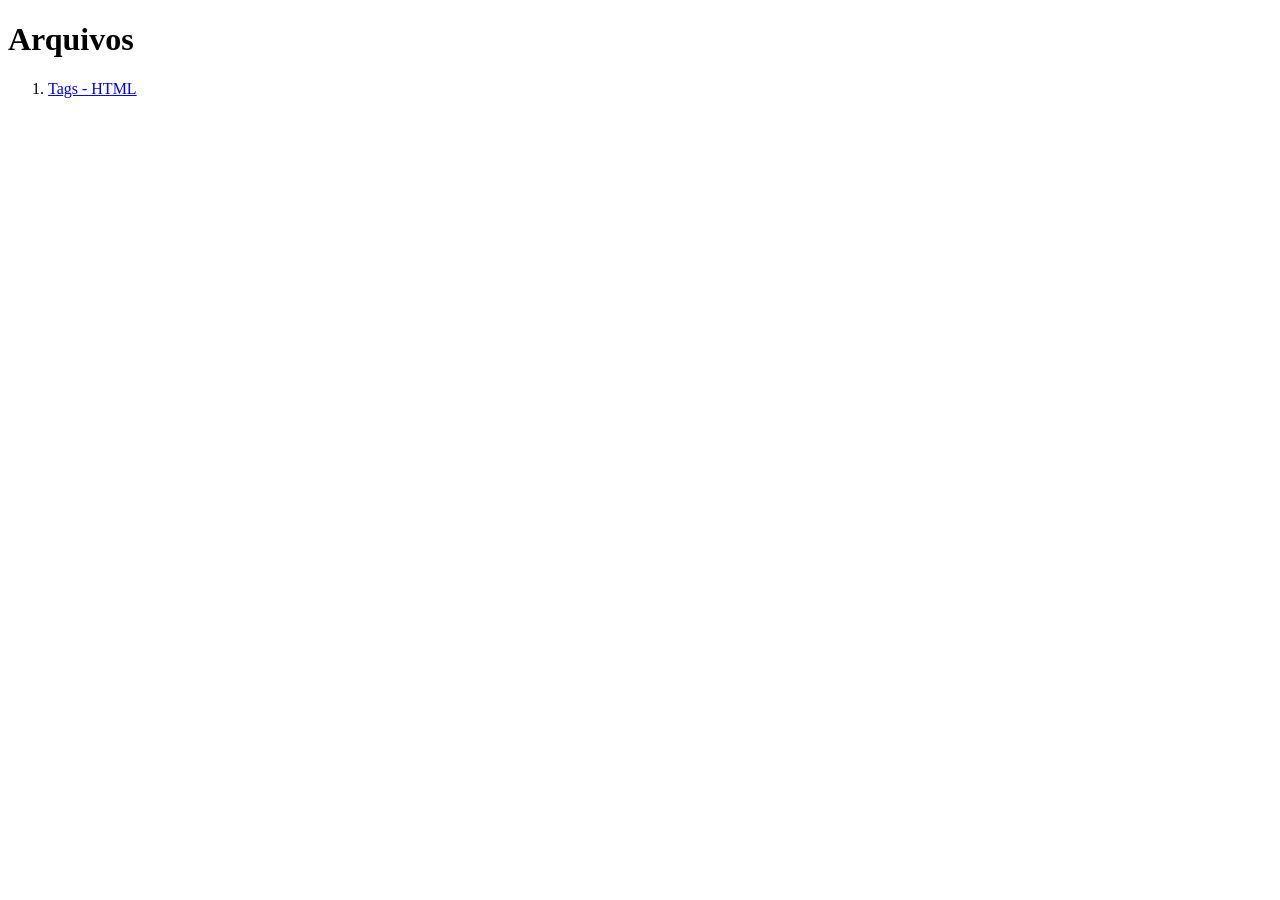
<file: aula01/index.html>
<!DOCTYPE html>
<html lang="pt-BR">
<head>
    <meta charset="UTF-8">
    <meta name="viewport" content="width=device-width, initial-scale=1.0">
    <title>Aula 01 - HTML</title>
</head>
<body>
    <h1>Arquivos</h1>
    <!-- Lista ordenada -->
    <ol>
        <li>
            <a href="./tags.html">Tags - HTML</a>
        </li>
    </ol>
    
</body>
</html>
</file>
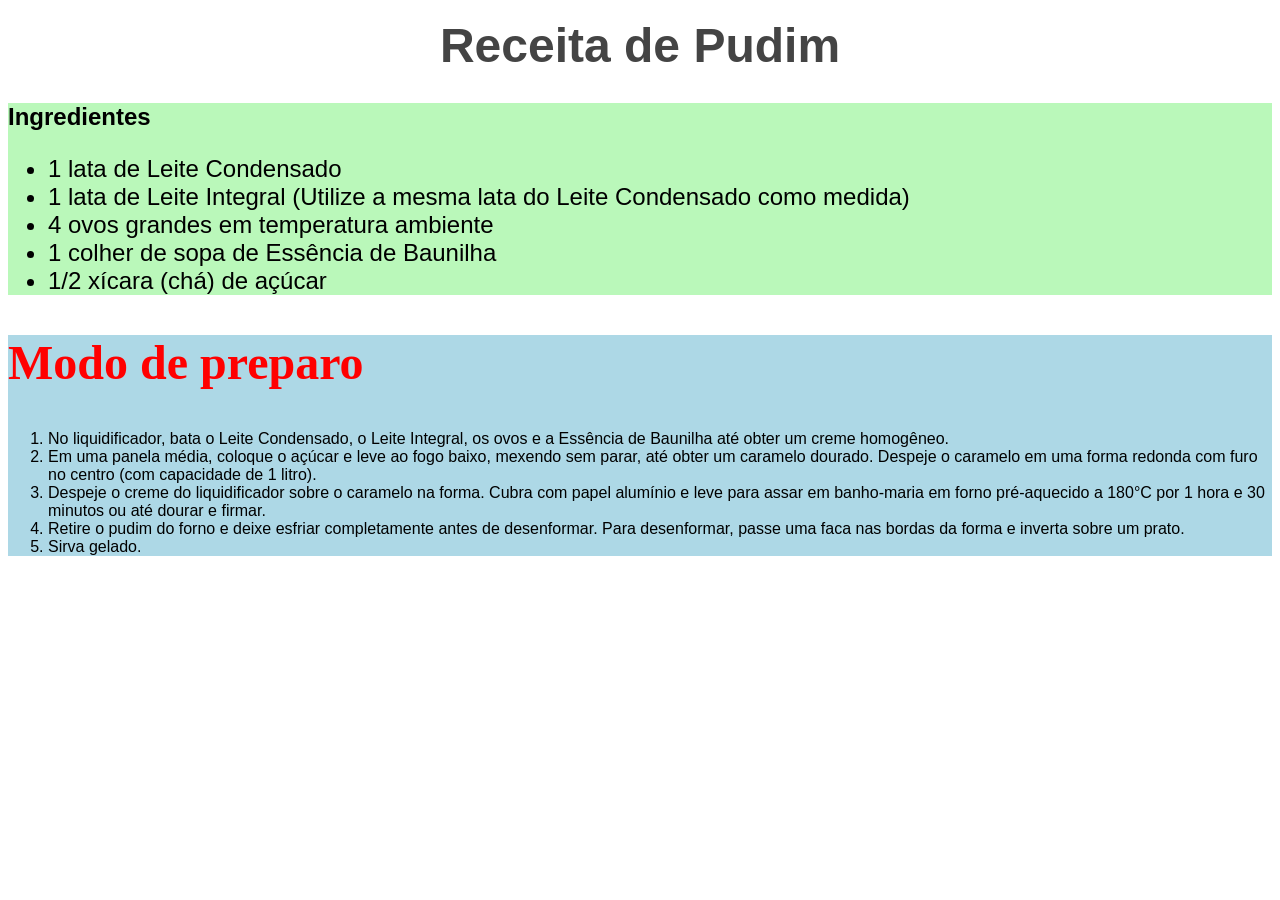
<file: aula02/index.html>
<!DOCTYPE html>
<html lang="pt-BR">
<head>
    <meta charset="UTF-8">
    <meta name="viewport" content="width=device-width, initial-scale=1.0">
    <title>Aula 02 - HTML</title>
</head>
<body>
  <h1 style="color: #444; font-size: 3rem; text-align: center; font-family: sans-serif; font-weight: bold; margin: 0; padding: 10px;">Receita de Pudim</h1>

  <section style="background-color: rgba(156, 245, 156, 0.699); font-family: sans-serif; font-size: 24px;">
    <h2 style="font-size: 24px;">Ingredientes</h2>
    <ul>
        <li>1 lata de Leite Condensado</li>
        <li>1 lata de Leite Integral (Utilize a mesma lata do Leite Condensado como medida)</li>
        <li>4 ovos grandes em temperatura ambiente</li>
        <li>1 colher de sopa de Essência de Baunilha</li>
        <li>1/2 xícara (chá) de açúcar</li>
    </ul>
  </section>

<section style="background-color: lightblue;">
    <h2 style="font-size: 48px; color: red;">Modo de preparo</h2>
    <ol style="font-family: sans-serif;">
        <li>No liquidificador, bata o Leite Condensado, o Leite Integral, os ovos e a Essência de Baunilha até obter um creme homogêneo.</li>
        <li>Em uma panela média, coloque o açúcar e leve ao fogo baixo, mexendo sem parar, até obter um caramelo dourado. Despeje o caramelo em uma forma redonda com furo no centro (com capacidade de 1 litro).</li>
        <li>Despeje o creme do liquidificador sobre o caramelo na forma. Cubra com papel alumínio e leve para assar em banho-maria em forno pré-aquecido a 180°C por 1 hora e 30 minutos ou até dourar e firmar.</li>
        <li>Retire o pudim do forno e deixe esfriar completamente antes de desenformar. Para desenformar, passe uma faca nas bordas da forma e inverta sobre um prato.</li>
        <li>Sirva gelado.</li>
    </ol>
</section>

</body>
</html>
</file>
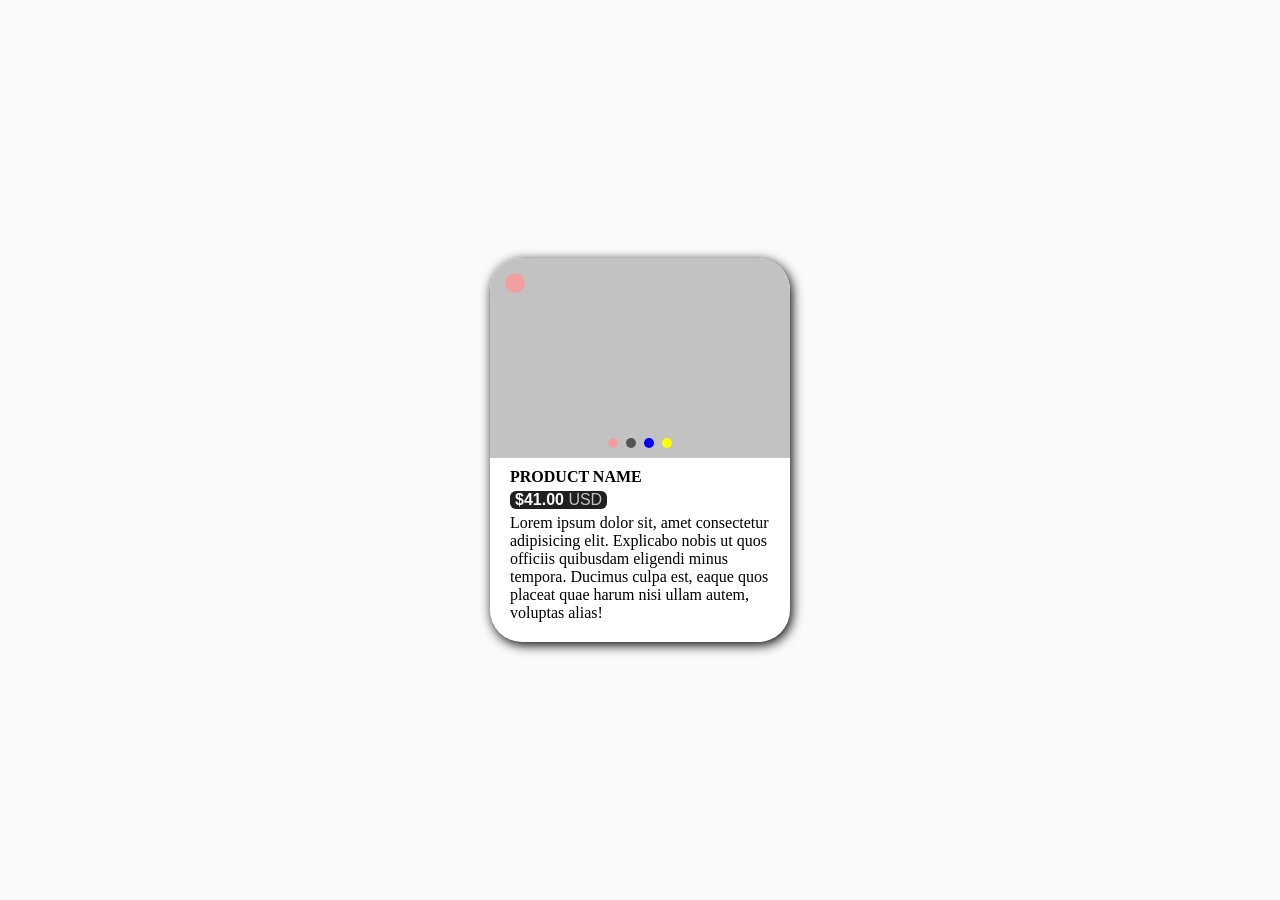
<file: aula05/index.html>
<!DOCTYPE html>
<html lang="en">
<head>
    <meta charset="UTF-8">
    <meta name="viewport" content="width=device-width, initial-scale=1.0">
    <title>HTML & CSS - Criando um card de produto</title>
    <link rel="stylesheet" href="style.css">
</head>
<body>
    <main>
        <div class="card">
            <div id="moldura-foto">
                <div id="foto"></div>
                <div id="cores-disponiveis">
                    <div class="circle red"></div>
                    <div class="circle green"></div>
                    <div class="circle blue"></div>
                    <div class="circle yellow"></div>
                </div>
                <div id="curtir" class="red"></div>
            </div>
            <div id="informacoes">
                <h2 id="titulo-produto">PRODUCT NAME</h2>
                <div id="box-preco-produto">
                    <h3 id="valor-produto">$41.00 <span id="moeda">USD</span></h3>
                </div>
                <p>Lorem ipsum dolor sit, amet consectetur adipisicing elit. Explicabo nobis ut quos officiis quibusdam eligendi minus tempora. Ducimus culpa est, eaque quos placeat quae harum nisi ullam autem, voluptas alias!</p>
            </div>

        </div>
    </main>
</body>
</html>
</file>
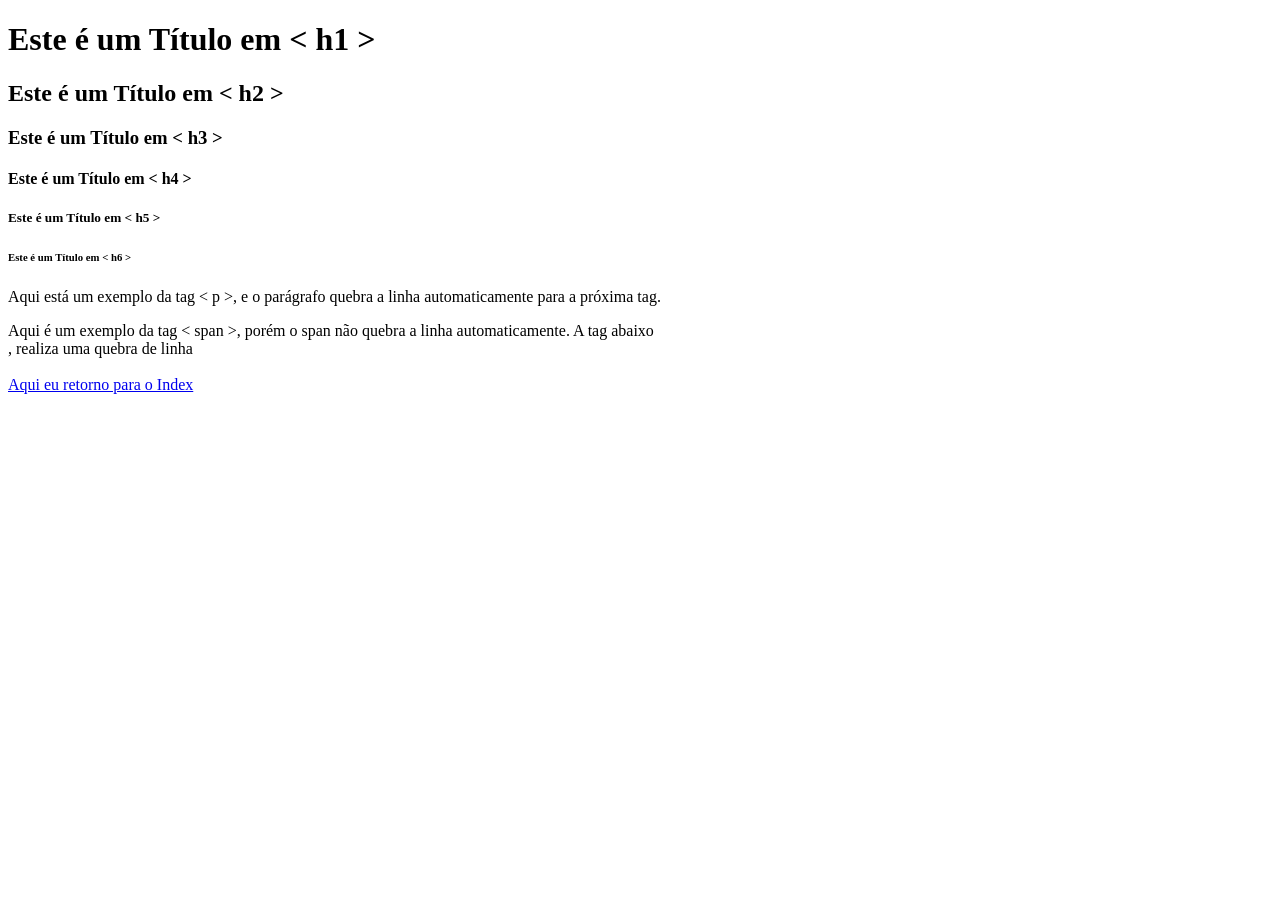
<file: aula01/tags.html>
<!DOCTYPE html>
<html lang="pt-BR">
<head>
    <meta charset="UTF-8">
    <meta name="viewport" content="width=device-width, initial-scale=1.0">
    <title>Tags HTML</title>
</head>
<body>
    <h1>Este é um Título em < h1 ></h1>
    <h2>Este é um Título em < h2 ></h2>
    <h3>Este é um Título em < h3 ></h3>
    <h4>Este é um Título em < h4 ></h4>
    <h5>Este é um Título em < h5 ></h5>
    <h6>Este é um Título em < h6 ></h6>
    <p>Aqui está um exemplo da tag < p >, e o parágrafo quebra a linha automaticamente para a próxima tag.</p>
    <span>Aqui é um exemplo da tag < span >, porém o span não quebra a linha automaticamente. </span>
    A tag abaixo <br>, realiza uma quebra de linha
    <br><br>

    <a href="./index.html">Aqui eu retorno para o Index</a>
</body>
</html>
</file>
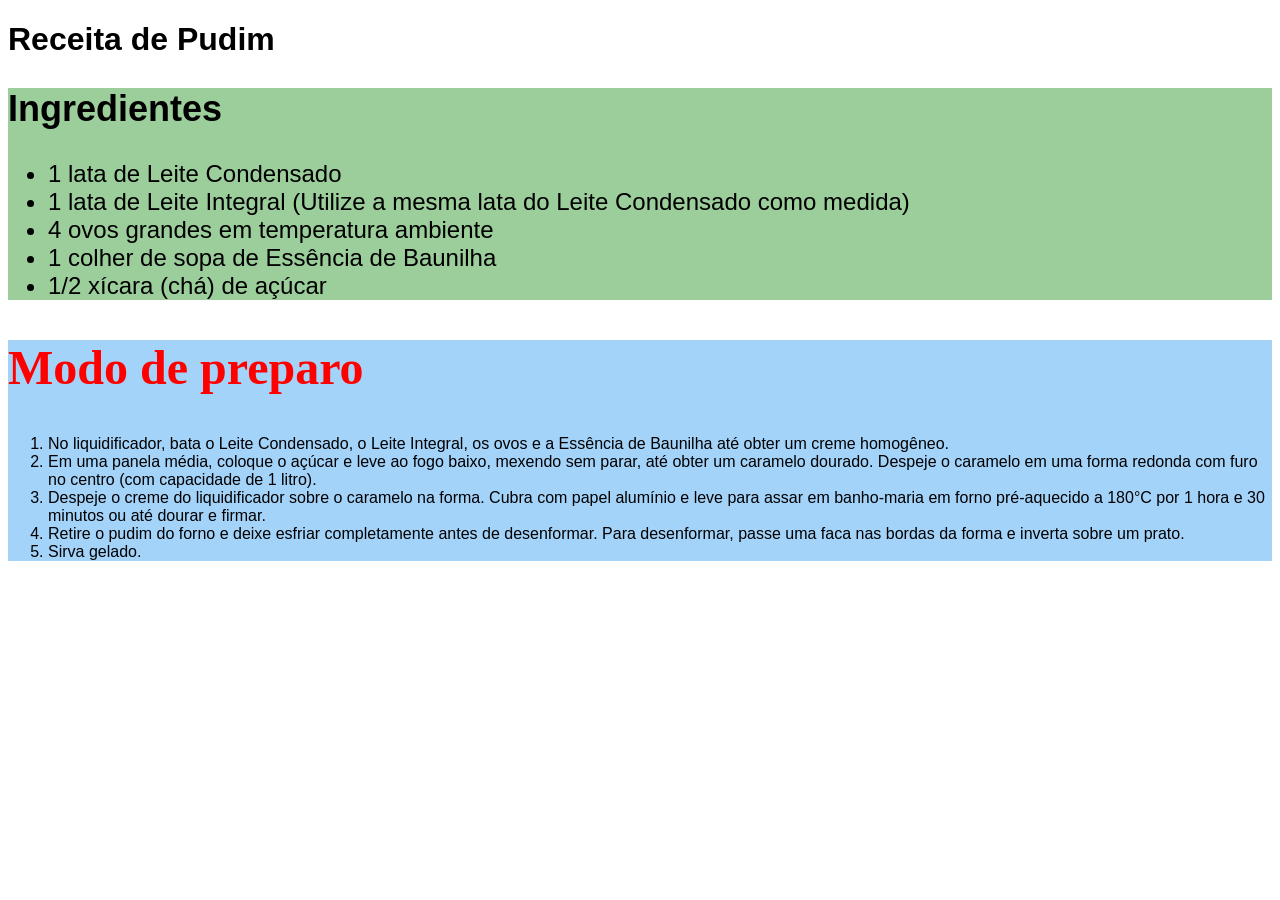
<file: aula02/index-com-css-externo.html>
<!DOCTYPE html>
<html lang="pt-BR">
<head>
    <meta charset="UTF-8">
    <meta name="viewport" content="width=device-width, initial-scale=1.0">
    <title>Aula 02 - HTML</title>
    <link rel="stylesheet" href="style.css">
</head>
<body class="sans-serif">
  <h1>Receita de Pudim</h1>

  <section id="ingredientes">
    <h2>Ingredientes</h2>
    <ul>
        <li>1 lata de Leite Condensado</li>
        <li>1 lata de Leite Integral (Utilize a mesma lata do Leite Condensado como medida)</li>
        <li>4 ovos grandes em temperatura ambiente</li>
        <li>1 colher de sopa de Essência de Baunilha</li>
        <li>1/2 xícara (chá) de açúcar</li>
    </ul>
  </section>

<section id="modo-de-preparo">
    <h2>Modo de preparo</h2>
    <ol>
        <li>No liquidificador, bata o Leite Condensado, o Leite Integral, os ovos e a Essência de Baunilha até obter um creme homogêneo.</li>
        <li>Em uma panela média, coloque o açúcar e leve ao fogo baixo, mexendo sem parar, até obter um caramelo dourado. Despeje o caramelo em uma forma redonda com furo no centro (com capacidade de 1 litro).</li>
        <li>Despeje o creme do liquidificador sobre o caramelo na forma. Cubra com papel alumínio e leve para assar em banho-maria em forno pré-aquecido a 180°C por 1 hora e 30 minutos ou até dourar e firmar.</li>
        <li>Retire o pudim do forno e deixe esfriar completamente antes de desenformar. Para desenformar, passe uma faca nas bordas da forma e inverta sobre um prato.</li>
        <li>Sirva gelado.</li>
    </ol>
</section>

</body>
</html>
</file>
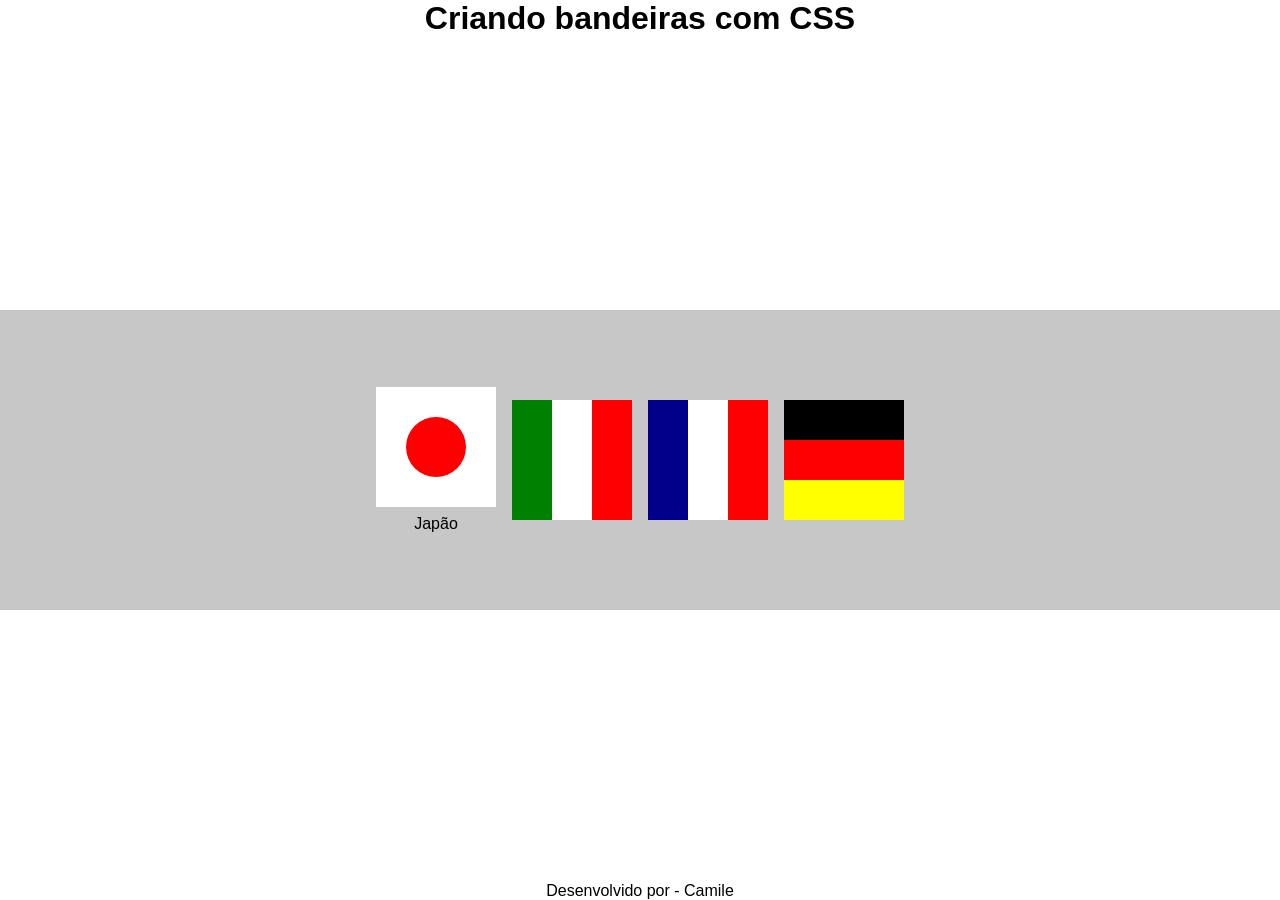
<file: aula03/flags-otimizado.html>
<!DOCTYPE html>
<html lang="pt-br">

<head>
    <meta charset="UTF-8">
    <meta name="viewport" content="width=device-width, initial-scale=1.0">
    <title>Flags</title>
    <link rel="stylesheet" href="style-flags-otimizado.css">
</head>

<body>
    <header>
        <h1>Criando bandeiras com CSS</h1>
    </header>
    <main>
        <div id="flags">
            <div class="envolve-flag">
            <div class="flag bg-color-white">
                <div class="circle bg-color-red"></div>
            </div>
            <p>Japão</p>
            </div>
            <div class="flag">
                <div  class="bar-vertical bg-color-green"></div>
                <div  class="bar-vertical bg-color-white"></div>
                <div class="bar-vertical bg-color-red"></div>
            </div>
            <div class="flag">
                <div class="bar-vertical bg-color-blue"></div>
                <div class="bar-vertical bg-color-white"></div>
                <div class="bar-vertical bg-color-red"></div>
            </div>
            <div class="flag flag-horizontal">
                <div class="bar-horizontal bg-color-black"></div>
                <div class="bar-horizontal bg-color-red"></div>
                <div class="bar-horizontal bg-color-yellow"></div>
            </div>
        </div>
    </main>
    <footer>
        <p>Desenvolvido por - Camile</p>
    </footer>
</body>

</html>
</file>
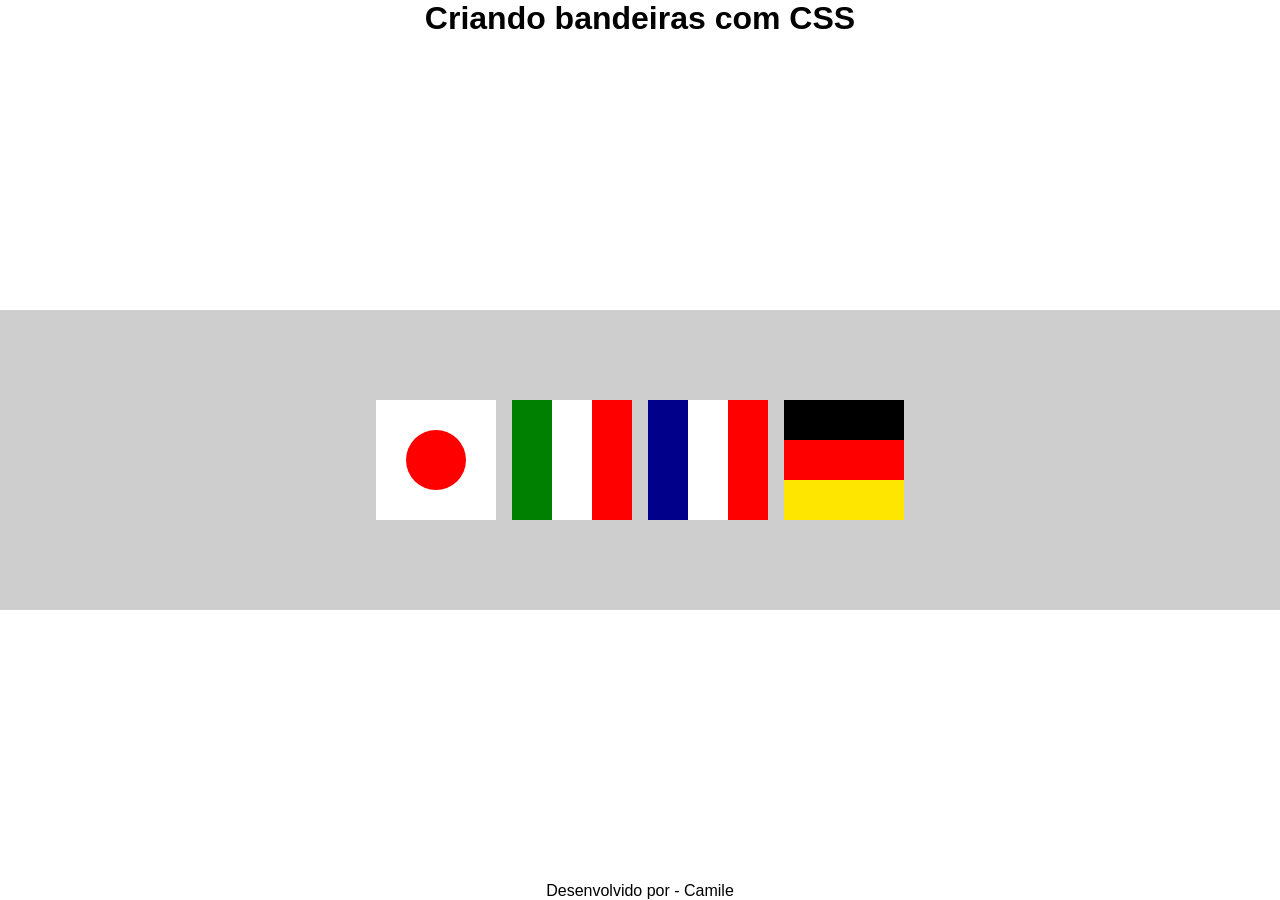
<file: aula03/flags.html>
<!DOCTYPE html>
<html lang="pt-br">

<head>
    <meta charset="UTF-8">
    <meta name="viewport" content="width=device-width, initial-scale=1.0">
    <title>Flags</title>
    <link rel="stylesheet" href="style-flags.css">
</head>

<body>
    <header>
        <h1>Criando bandeiras com CSS</h1>
    </header>
    <main>
        <div id="flags">
            <div class="flag bg-white">
                <div id="japan"></div>
            </div>
            <div class="flag">
                <div id="bar-green"></div>
                <div id="bar-white"></div>
                <div id="bar-red"></div>
            </div>
            <div class="flag">
                <div id="bar-blue"></div>
                <div id="bar-white"></div>
                <div id="bar-red"></div>
            </div>
            <div class="flag-horizontal">
                <div id="bar-black-horizontal"></div>
                <div id="bar-red-horizontal"></div>
                <div id="bar-yellow-horizontal"></div>
            </div>
        </div>
    </main>
    <footer>
        <p>Desenvolvido por - Camile</p>
    </footer>
</body>

</html>
</file>
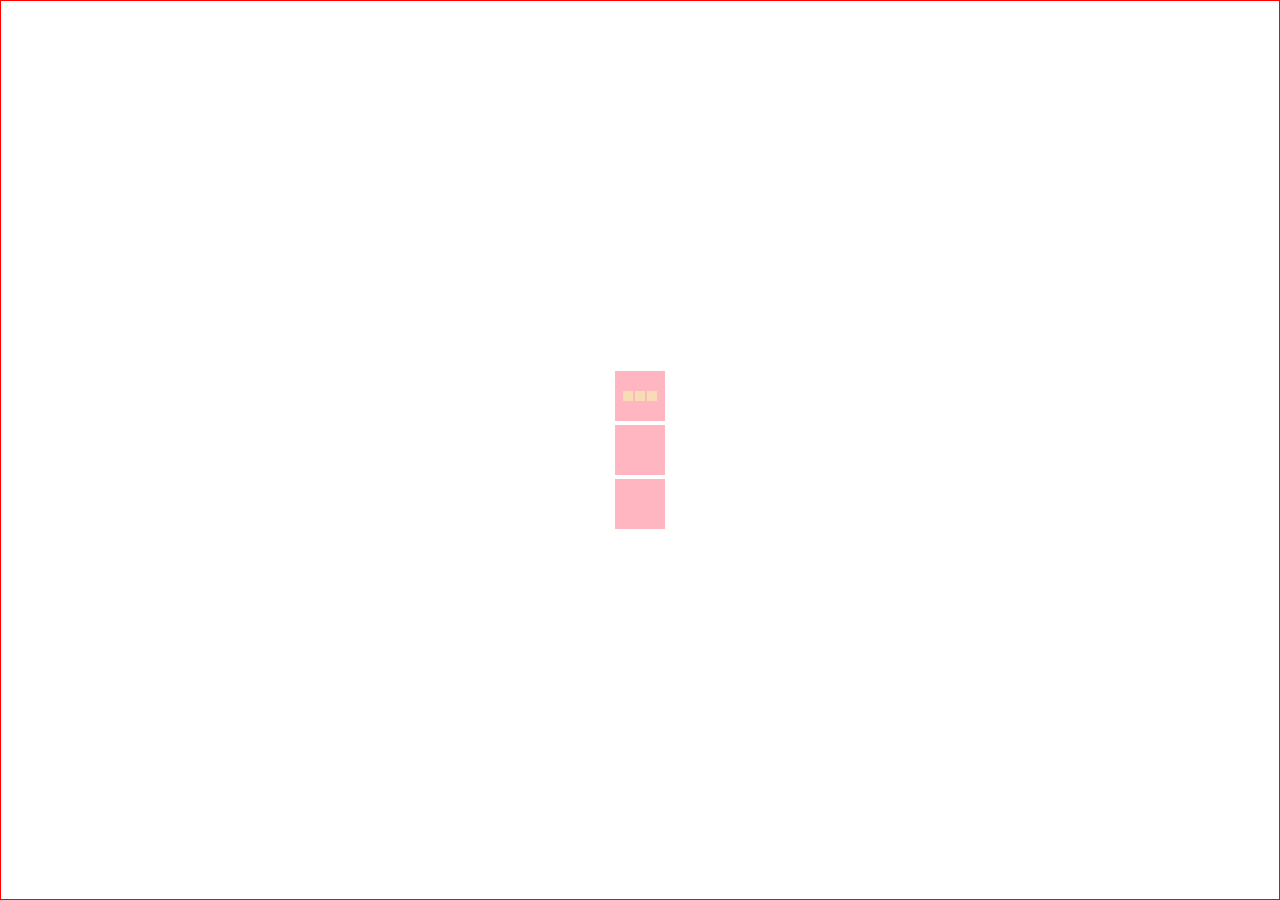
<file: aula04/index-flex.html>
<!DOCTYPE html>
<html lang="pt-BR">
<head>
    <meta charset="UTF-8">
    <meta name="viewport" content="width=device-width, initial-scale=1.0">
    <title>Aula04 - HTML Display flex</title>
    <link rel="stylesheet" href="style-flex.css">
</head>
<body>
    <div class="container">
        <!-- Largura e altura total da pagina visivel-->
         <!-- Vai ser display flex, com coluna -->
          <div class="box">
            <div class="littlebox"></div>
            <div class="littlebox"></div>
            <div class="littlebox"></div>
          </div>
          <div class="box"></div>
          <div class="box"></div>
    </div>
</body>
</html>
</file>
<file: aula05/style.css>
* {
    margin: 0;
    padding: 0;
    box-sizing: border-box;
}

h1, h2, h3 {
    font-size: 16px;
}

body {
    background-color: #fafafa;
}

main {
    width: 100%;
    height: 100vh;
    display: flex;
    align-items: center;
    justify-content: center;
    padding: 40px;
    gap: 12px;
    flex-wrap: wrap;
}

.card {
    display: flex;
    flex-direction: column;
    align-items: start;
    justify-content: start;
    gap: 10px;
    /* border: 1px solid red; */
    max-width: 300px;
    border-radius: 32px;
    overflow: hidden;
    /* height: 100%; */
    background-color: white;
    box-shadow: 2px 3px 12px rgba(0,0,0);
}

#moldura-foto {
    width: 100%;
    /* height: 100%; */
    position: relative;
    display: flex;
    justify-content: center;
    align-items: flex-end;
}

#cores-disponiveis {
    display: flex;
    gap: 8px;
    position: absolute;
    bottom: 10px;
}

.red {
    background-color: rgb(241, 159, 159);
}

.green {
    background-color: rgb(80, 85, 80);
}

.blue {
    background-color: blue;
}

.yellow {
    background-color: yellow;
}

.circle {
    width: 10px;
    height: 10px;
    border-radius: 50%;
}

#curtir {
    width: 20px;
    height: 20px;
    position: absolute;
    top: 15px;
    left: 15px;
    border-radius: 50%;
}

#foto {
    width: 100%;
    height: 200px;
    background-color: #c2c2c2;
}

#informacoes {
    padding-left: 20px;
    padding-right: 20px;
    padding-bottom: 20px;
}

#box-preco-produto {
    background-color: #202020;
    color: #fafafa;
    font-weight: bold;
    font-family: sans-serif;
    padding-left: 5px;
    display: inline-block;
    padding-right: 5px;
    border-radius: 6px;
    margin-top: 5px;
    margin-bottom: 5px;
}

#moeda {
    font-weight: 300;
    color: #c2c2c2;
}
</file>
<file: aula02/style.css>
.sans-serif {
     font-family: sans-serif;
}
#ingredientes{
    background-color: rgba(0, 128, 0, 0.39);
    font-family: sans-serif;
    font-size: 24px;
}

#modo-de-preparo {
    background-color: rgba(68, 165, 245, 0.486);

    h2{
        font-size: 48px;
        color: red;
        font-family: 'Times new roman';
    }
    font-family: sans-serif;
}
</file>
<file: aula03/style-flags-otimizado.css>
* {
    padding: 0;
    margin: 0;
    box-sizing: border-box;
    font-family: sans-serif;
}

body {
    display: flex;
    flex-direction: column;
    justify-content: space-between;
    align-items: center;
    height: 100vh;

}

#flags {
    width: 100vw;
    height: 300px;
    background-color: rgba(197, 197, 197, 0.966);
    display: flex;
    align-items: center;
    justify-content: center;
    gap: 16px;
}

.bg-color-white {
    background-color: white;
}

.bg-color-red {
    background-color: red;
}

.bg-color-green {
    background-color: green;
}

.bg-color-blue {
    background-color: darkblue;
}
.bg-color-black {
    background-color: black;
}

.bg-color-yellow {
    background-color: yellow;
}

.flag {
    width: 120px;
    height: 120px;
    display: flex;
    align-items: center;
    justify-content: center;
}

.circle {
    width: 60px;
    height: 60px;
    border-radius: 50%;
}

.bar-vertical {
    width: 40px;
    height: 100%;

}

.bar-horizontal {
    width: 120px;
    height: 40px;
}

.flag-horizontal {
    display: flex;
    flex-direction: column;
}

.envolve-flag {
    display: flex;
    flex-direction: column;
    gap: 8px;
    align-items: center;
}
</file>
<file: aula03/style-flags.css>
* {
    padding: 0;
    margin: 0;
    box-sizing: border-box;
    font-family: sans-serif;
}

body {
    display: flex;
    flex-direction: column;
    justify-content: space-between;
    align-items: center;
    height: 100vh;

}

#flags {
    width: 100vw;
    height: 300px;
    background-color: rgba(5, 5, 3, 0.192);
    display: flex;
    align-items: center;
    justify-content: center;
    gap: 16px;
}

.bg-white {
    background-color: white;
}

.flag {
    width: 120px;
    height: 120px;
    display: flex;
    align-items: center;
    justify-content: center;
}

#japan {
    width: 60px;
    height: 60px;
    background-color: red;
    border-radius: 50%;
}

#bar-red {
    width: 60px;
    height: 100%;
    background-color: red;
}
#bar-green {
    width: 60px;
    height: 100%;
    background-color: green;
}
#bar-white {
    width: 60px;
    height: 100%;
    background-color: white;
}

#bar-blue {
    width: 60px;
    height: 100%;
    background-color: darkblue;
}

#bar-red-horizontal {
    width: 120px;
    height: 40px;
    background-color: red;
}
#bar-yellow-horizontal {
    width: 120px;
    height: 40px;
    background-color: rgb(255, 230, 0);
}

#bar-black-horizontal {
    width: 120px;
    height: 40px;
    background-color: rgb(0, 0, 0);
}

.flag-horizontal {
    display: flex;
    flex-direction: column;
}
</file>
<file: aula04/style-flex.css>
* {
    margin: 0;
    padding: 0;
    box-sizing: border-box;
}

.container {
    width: 100%;
    height: 100vh;
    border: 1px solid red; 
    display: flex;
    flex-direction: column;
    gap: 4px;
    justify-content: center;
    align-items: center;
}

.box {
    width: 50px;
    height: 50px;
    background-color: lightpink;

    display: flex;
    gap: 2px;
    align-items: center;
    justify-content: center;
}

.littlebox {
    width: 10px;
    height: 10px;
    background-color: wheat;
}
</file>
